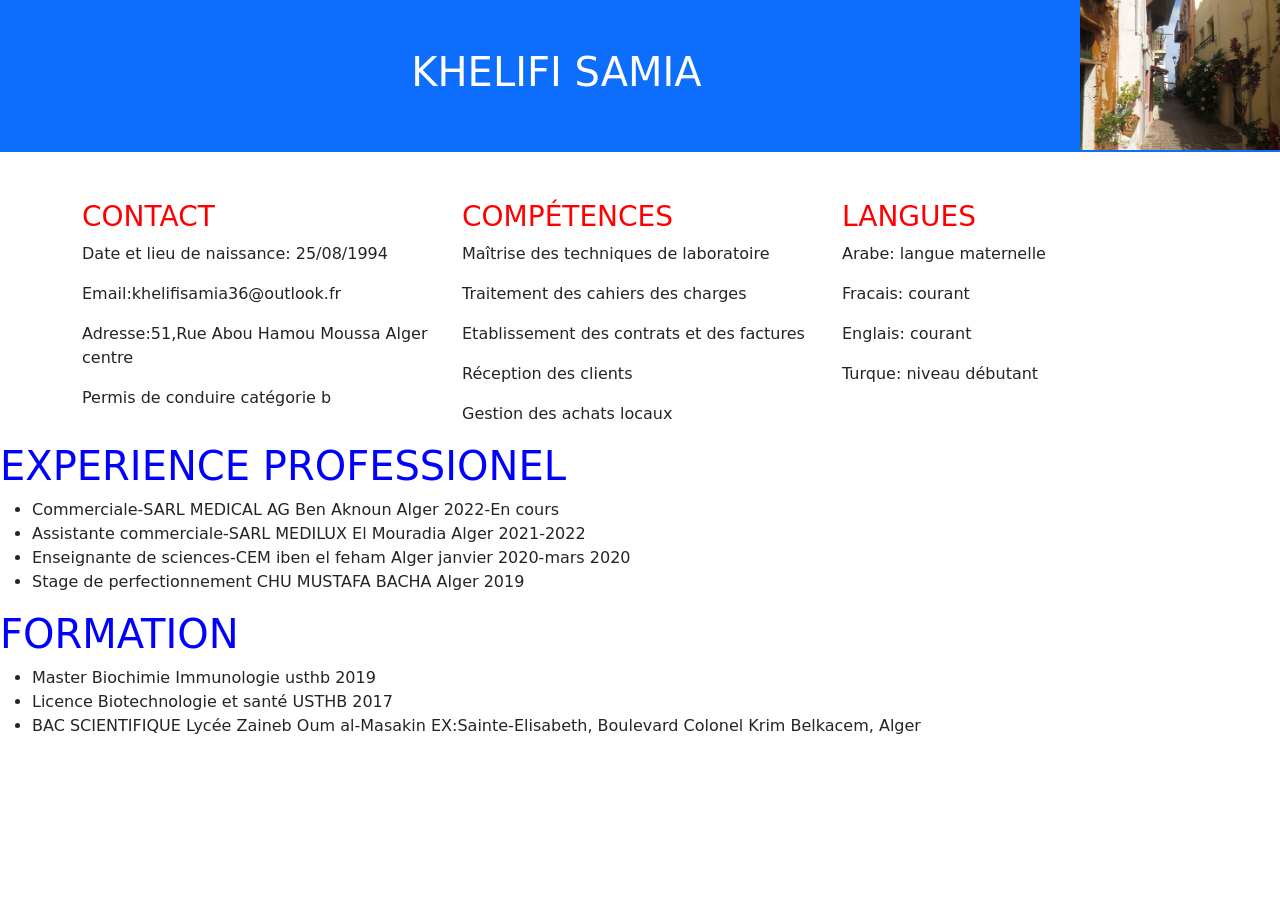
<file: index.html>
<!DOCTYPE html>
<html lang="Fr">

<head>

  <title>KHELIFI SAMIA</title>
  <meta charset="utf-8">
  <meta name="viewport" content="width=device-width, initial-scale=1">
  <link href="https://cdn.jsdelivr.net/npm/bootstrap@5.3.3/dist/css/bootstrap.min.css" rel="stylesheet">
  <link rel="stylesheet" href="sam.css">

</head>

<body>

    <div>

      <img src="img_chania.jpg" alt="Flowers in Chania" width="460" height="200" object-fit: cover;object-position: 80%
      100%;>

      <div class="container-fluid p-5 bg-primary text-white text-center">
        <h1>KHELIFI SAMIA</h1>
      </div>

      <div class="container mt-5">
        <div class="row">

          <div class="col-sm-4">
            <h3 style="color:red;">CONTACT</h3>
            <p>Date et lieu de naissance: 25/08/1994</p>
            <p>Email:khelifisamia36@outlook.fr</p>
            <p>Adresse:51,Rue Abou Hamou Moussa Alger centre</p>
            <p>Permis de conduire catégorie b </p>
          </div>

          <div class="col-sm-4">
            <h3 style="color:red;">COMPÉTENCES</h3>
            <p>Maîtrise des techniques de laboratoire</p>
            <p>Traitement des cahiers des charges</p>
            <p>Etablissement des contrats et des factures</p>
            <P>Réception des clients</P>
            <p>Gestion des achats locaux</p>
          </div>

          <div class="col-sm-4">
            <h3 style="color:red;">LANGUES</h3>
            <p>Arabe: langue maternelle</p>
            <p>Fracais: courant</p>
            <p>Englais: courant</p>
            <p>Turque: niveau débutant</p>
          </div>

        </div>
      </div>
    </div>
<!--maybanch-->
    <div>
      <h1 style="color:blue;">EXPERIENCE PROFESSIONEL</h1>
      <ul>
        <li>Commerciale-SARL MEDICAL AG Ben Aknoun Alger 2022-En cours</li>
        <li>Assistante commerciale-SARL MEDILUX El Mouradia Alger 2021-2022</li>
        <li>Enseignante de sciences-CEM iben el feham Alger janvier 2020-mars 2020</li>
        <li>Stage de perfectionnement CHU MUSTAFA BACHA Alger 2019
      </ul>



      <h1 style="color:blue;">FORMATION</h1>
      <ul>
        <li>Master Biochimie Immunologie usthb 2019</li>
        <li>Licence Biotechnologie et santé USTHB 2017</li>
        <li>BAC SCIENTIFIQUE Lycée Zaineb Oum al-Masakin  EX:Sainte-Elisabeth, Boulevard Colonel Krim Belkacem, Alger
      </ul>

    </div>
  
</body>

<script src="https://cdn.jsdelivr.net/npm/bootstrap@5.3.3/dist/js/bootstrap.bundle.min.js"></script>

</html>
</file>
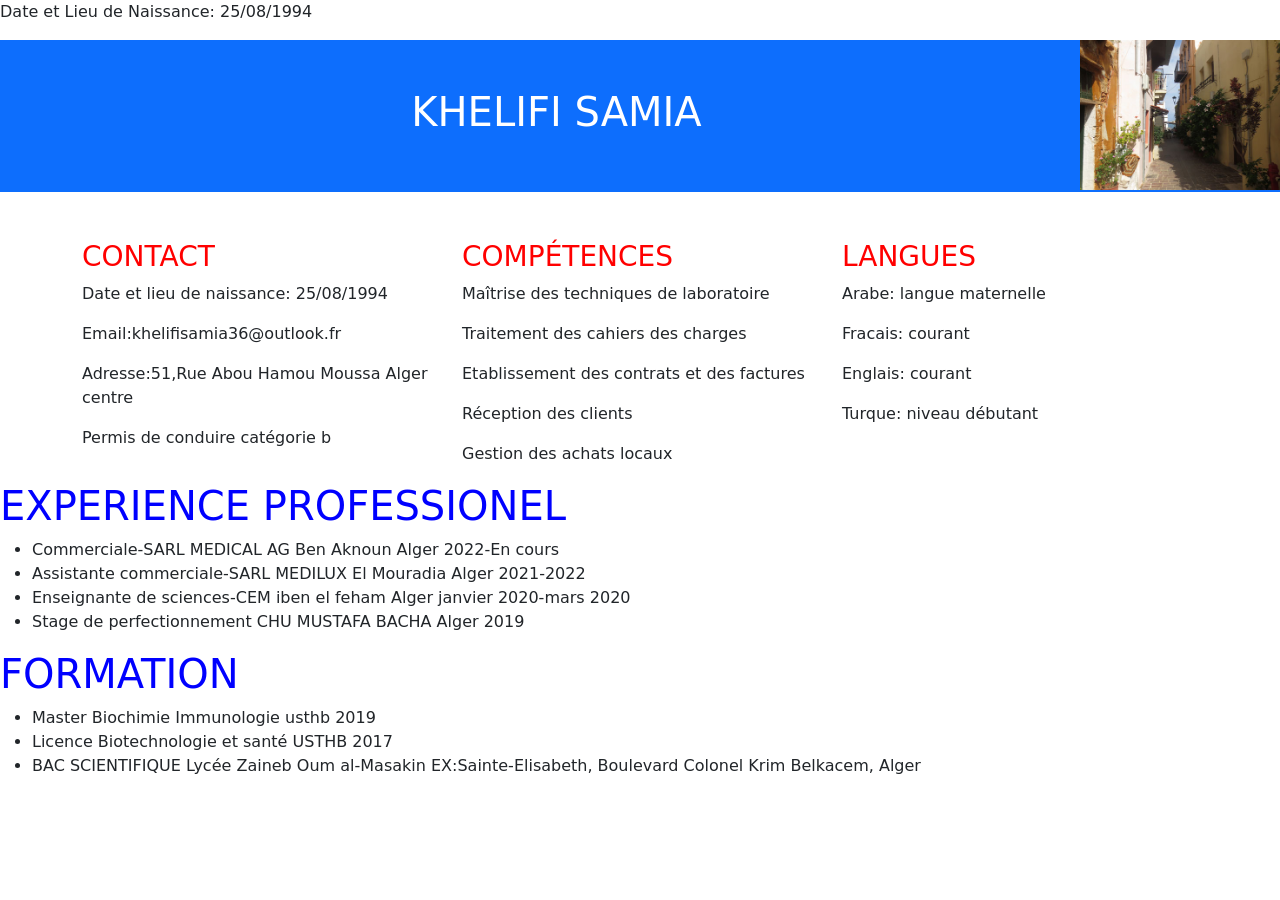
<file: Untitled-1.html>
<DIV>

  <body>

    <P>Date et Lieu de Naissance: 25/08/1994</P>
    <img src="img_chania.jpg" alt="Flowers in Chania" width="460" height="200" object-fit: cover;object-position: 80%
      100%;>
<html>
<head>
<style>
img {
  float: right;
  margin-left: 15px;
  width: 200px;
  height: 150px;  
}
</style>
</head>
<body>
<html lang="Fr">

<head>
  <title>KHELIFI SAMIA</title>
  <meta charset="utf-8">
  <meta name="viewport" content="width=device-width, initial-scale=1">
  <link href="https://cdn.jsdelivr.net/npm/bootstrap@5.3.3/dist/css/bootstrap.min.css" rel="stylesheet">
  <script src="https://cdn.jsdelivr.net/npm/bootstrap@5.3.3/dist/js/bootstrap.bundle.min.js"></script>
</head>

<body>
  <div class="container-fluid p-5 bg-primary text-white text-center">
    <h1>KHELIFI SAMIA</h1>

  </div>




  <div class="container mt-5">
    <div class="row">
      <div class="col-sm-4">
        <h3 style="color:red;">CONTACT</h3>
        <p>Date et lieu de naissance: 25/08/1994</p>
        <p>Email:khelifisamia36@outlook.fr</p>
        <p>Adresse:51,Rue Abou Hamou Moussa Alger centre</p>
        <p>Permis de conduire catégorie b </p>
      </div>
      <div class="col-sm-4">
        <h3 style="color:red;">COMPÉTENCES</h3>
        <p>Maîtrise des techniques de laboratoire</p>
        <p>Traitement des cahiers des charges</p>
        <p>Etablissement des contrats et des factures</p>
        <P>Réception des clients</P>
        <p>Gestion des achats locaux</p>
      </div>
      <div class="col-sm-4">
        <h3 style="color:red;">LANGUES</h3>
        <p>Arabe: langue maternelle</p>
        <p>Fracais: courant</p>
        <p>Englais: courant</p>
        <p>Turque: niveau débutant</p>

      </div>
    </div>
  </div>

</body>

</html>



<h1 style="color:blue;">EXPERIENCE PROFESSIONEL</h1>
<ul>
  <li>Commerciale-SARL MEDICAL AG Ben Aknoun Alger 2022-En cours</li>
  <li>Assistante commerciale-SARL MEDILUX El Mouradia Alger 2021-2022</li>
  <li>Enseignante de sciences-CEM iben el feham Alger janvier 2020-mars 2020</li>
  <li>Stage de perfectionnement CHU MUSTAFA BACHA Alger 2019
</ul>



<h1 style="color:blue;">FORMATION</h1>
<ul>
  <li>Master Biochimie Immunologie usthb 2019</li>
  <li>Licence Biotechnologie et santé USTHB 2017</li>
  <li>BAC SCIENTIFIQUE Lycée Zaineb Oum al-Masakin  EX:Sainte-Elisabeth, Boulevard Colonel Krim Belkacem, Alger
</ul>
</file>
<file: sam.css>
img {
  float: right;
  margin-left: 15px;
  width: 200px;
  height: 150px;  
}
</file>
